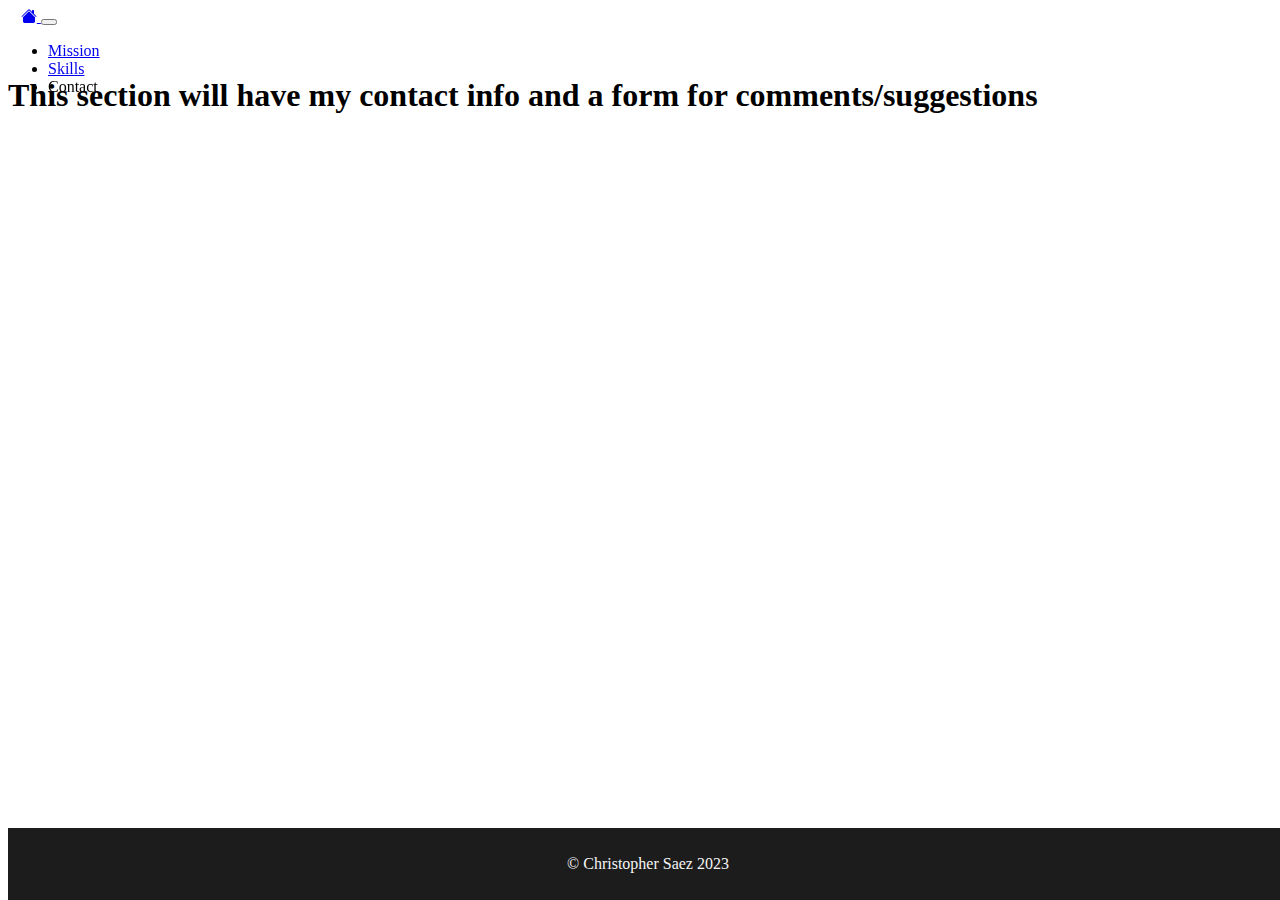
<file: contact.html>
<!DOCTYPE html>
<html>
  <head>
    <meta charset="utf-8">
    <meta name="viewport" content="width=device-width">  
    <meta name="milestone" content="Portfolio">
    <!-- TODO: Replace this with your title -->
    <title>Contact Chris</title>  
    <!-- 
			TODO: Add Bootstrap CSS link tag from: 
      https://getbootstrap.com/docs/5.2/getting-started/introduction/
		-->
    <link href="https://cdn.jsdelivr.net/npm/bootstrap@5.3.0/dist/css/bootstrap.min.css" rel="stylesheet" integrity="sha384-9ndCyUaIbzAi2FUVXJi0CjmCapSmO7SnpJef0486qhLnuZ2cdeRhO02iuK6FUUVM" crossorigin="anonymous">

    <!-- 
			TODO: Add Bootstrap Icons link tag from: 
			https://icons.getbootstrap.com/
			(Remember, the CDN link is towards the bottom of the page!)
		-->
    <link rel="stylesheet" href="https://cdn.jsdelivr.net/npm/bootstrap-icons@1.10.5/font/bootstrap-icons.css">

    <!-- Custom styles (these can extend the default Bootstrap styles) -->
    <link href="style.css" rel="stylesheet" type="text/css" />
  </head>

  <body>
    <!-- TODO: Paste Navbar code and customize links -->  
    <nav class="navbar navbar-expand-lg bg-body-tertiary" data-bs-theme="dark">
      <div class="container-fluid">
        <a class="navbar-brand" href="index.html">
          <i class="bi bi-house-fill"></i>
        </a>
        <button class="navbar-toggler" type="button" data-bs-toggle="collapse" data-bs-target="#navbarNav" aria-controls="navbarNav" aria-expanded="false" aria-label="Toggle navigation">
          <span class="navbar-toggler-icon"></span>
        </button>
        <div class="collapse navbar-collapse" id="navbarNav">
          <ul class="navbar-nav">
            <li class="nav-item">
              <a class="nav-link" aria-current="page" href="index.html#mission-section">Mission</a>
            </li>
            <li class="nav-item">
              <a class="nav-link" href="index.html#skills-section">Skills</a>
            </li>
            <li class="nav-item">
              <a class="nav-link active">Contact</a>
            </li>
            <!-- <li class="nav-item">
              <a class="nav-link disabled">Disabled</a>
            </li> -->
          </ul>
        </div>
      </div>
    </nav>

    <!-- Contact Section -->
    <section>
      <h1 id="temp-h1">This section will have my contact info and a form for comments/suggestions</h1>
    </section>
  
    <!-- Footer section -->
    <section id="footer-section" class="temp-footer">
      <p>© Christopher Saez 2023</p>
    </section>
  
    <!-- 
  		TODO: Paste Bootstrap JavaScript script tag from:
  		https://getbootstrap.com/docs/5.2/getting-started/introduction/
  	-->
	  <script src="https://cdn.jsdelivr.net/npm/bootstrap@5.3.0/dist/js/bootstrap.bundle.min.js" integrity="sha384-geWF76RCwLtnZ8qwWowPQNguL3RmwHVBC9FhGdlKrxdiJJigb/j/68SIy3Te4Bkz" crossorigin="anonymous"></script>
  </body>
</html>
</file>
<file: style.css>
/* You can add custom CSS and extend Boostrap styles in this file. Remember, Bootstrap is just CSS at the end of the day! */
.navbar{
    position: fixed;
    width: 100%;
    z-index: 200;
  }
  .navbar-brand{
    padding-left: 1vw;
  }
  .active:hover{
    cursor: default;
  }
  
  #hero-section{
    height: 75vh;
    width: 100%;
    background-image: url(img/greece_photo.jpg);
    background-repeat: no-repeat;
    background-position: center;
    background-size: cover;
  }
  #profile{
    position: relative;
    top: 18vh;
    left: 50%;
    transform: translateX(-50%);
    width: 10rem;
    height: 10rem;
    border: 5px solid rgba(0,0,0,.2);
    border-radius: 50%;
    overflow-y: hidden;
  }
  #profile img{
    width: 100%;
    transform: translateY(-14%);
    /* border-radius: inherit; */
  }
  #hero-section h1{
    text-align: center;
    margin-top: 18vh;
    color: whitesmoke;
  }
  #hero-section h5{
    text-align: center;
    color: whitesmoke;
    font-style: italic;
    margin-top: -0.5vh;
  }
  
  #skills-section{
    padding: 7vh 7vw;
    background-color: #bfbfbf;
    display: flex;
    align-items: center;
    justify-content: space-around;
  }
  #skills-section img{
    display: inline-block;
    height: 20vh;
    padding: 2vh 2vw;
  }
  @media all and (max-aspect-ratio: 13/14) {
    #skills-section{
      display: grid;
      grid-template-columns: 1fr 1fr;
      place-items: center;
    }
  }
  
  #footer-section{
    text-align: center;
    background-color: #1c1c1c;
    padding: 3vh 0;
    color: whitesmoke;
  }
  #footer-section p{
    margin: 0;
  }
  
  #temp-h1{
    position: absolute;
    top: 56px;
  }
  .temp-footer{
    position: absolute;
    bottom: 0;
    width: 100%;
  }
</file>
